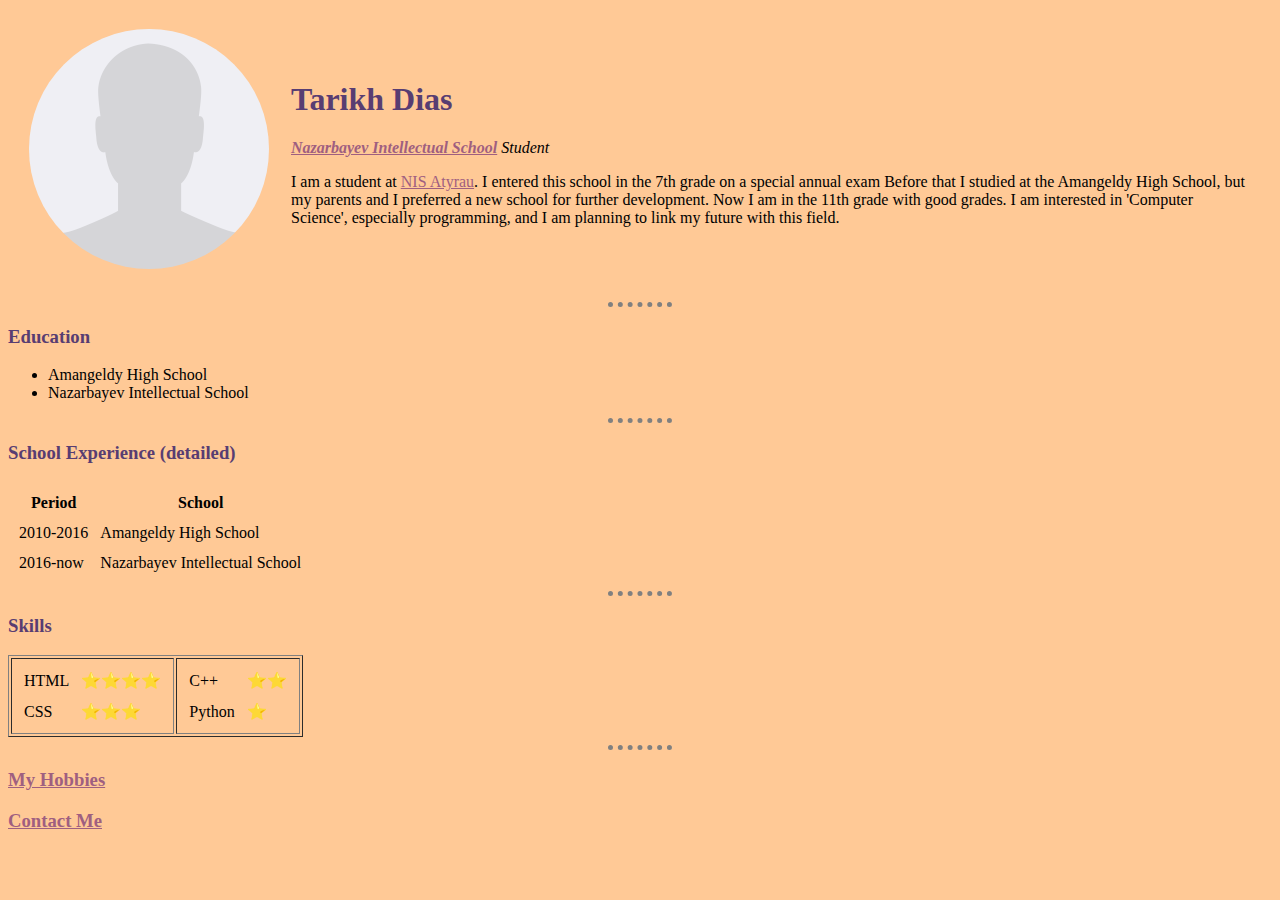
<file: index.html>
<!DOCTYPE html> <!-- HTML5 Doctype Version - specifies the version of HTML Document -->
<html lang="en" dir="ltr">

<head>
  <meta charset="utf-8"> <!-- provides our website with symbols, utf-8 also known as 'Unicode', includes all the international symbols-->
  <title>Dias's Personal Site</title>
  <link rel="stylesheet" href="css/style.css">
</head>
  <table cellspacing="20">
    <td><img src="img/anonymous_circled.png" alt="anonymous avatar picture"></td>
    <td>
      <h1>Tarikh Dias</h1>
      <p><em><strong><a href="https://nis.edu.kz/" target="_blank">Nazarbayev Intellectual School</a></strong> Student</em></p>
      <p>I am a student at <a href="https://atr.nis.edu.kz" target="_blank">NIS Atyrau</a>. I entered this school in the 7th grade on a special annual exam Before that I studied at the Amangeldy High School, but my parents and I preferred a new
        school
        for further development. Now I am in the 11th grade with
        good grades. I am interested in 'Computer Science', especially programming, and I am planning to link my future with this field.</p>
    </td>
  </table>
  <!--
  What's new?
  'em' and 'strong' elements should be used instead of 'i' and 'b' elements, because they give a browser extra information about paragraph
  using table not only as table, also as 'float' in CSS too
  using circled image
  we can use 'cellspacing' attribute in tables as 'padding' in CSS
  strengthening (укрепление) of knowledge about tables
  external css - important, internal css - more important, inline css - most important. This feature used to set the changes in seperate HTML page. 
-->

  <hr>
  <h3>Education</h3>
  <ul>
    <li>Amangeldy High School</li>
    <li>Nazarbayev Intellectual School</li>
  </ul>
  <hr>
  <h3>School Experience (detailed)</h3>
  <table cellspacing="10">
    <thead>
      <tr>
        <th>Period</th>
        <th>School</th>
      </tr>
    </thead>
    <tbody>
      <tr>
        <td>2010-2016</td>
        <td>Amangeldy High School</td>
      </tr>
      <tr>
        <td>2016-now</td>
        <td>Nazarbayev Intellectual School</td>
      </tr>
    </tbody>
  </table>
  <hr>
  <h3>Skills</h3>
  <table border="1">
    <tr>
      <td>
        <table cellspacing="10">
          <tr>
            <td>HTML</td>
            <td>⭐⭐⭐⭐</td>
          </tr>
          <tr>
            <td>CSS</td>
            <td>⭐⭐⭐</td>
          </tr>
        </table>
      </td>
      <td>
        <table cellspacing="10">
          <tr>
            <td>C++</td>
            <td>⭐⭐</td>
          </tr>
          <tr>
            <td>Python</td>
            <td>⭐</td>
          </tr>
        </table>
      </td>
    </tr>
  </table>
  <hr>
  <h3><a href="hobbies.html">My Hobbies</a></h3>
  <h3><a href="contact.html">Contact Me</a></h3>
</body>

</html>
</file>
<file: css/style.css>
body {
  background-color: #ffc996;
}

hr {
  border-style: none;
  border-top-style: dotted;
  border-color: grey;
  border-width: 5px;
  width: 5%;
}

h1, h3 {
  color: #583d72;
}

a {
  color: #9f5f80;
}
</file>
